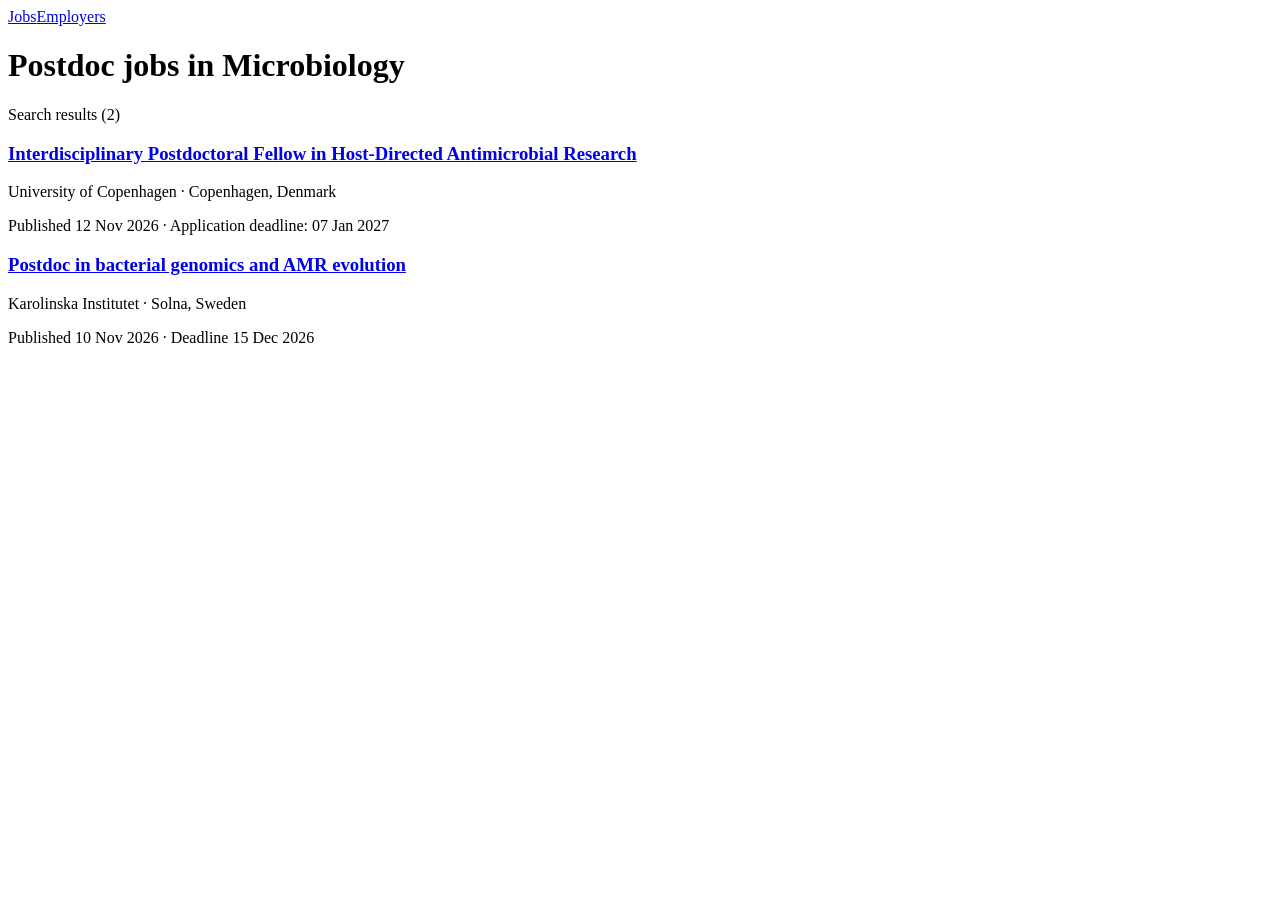
<file: tests/fixtures/academicpositions.html>
<!DOCTYPE html><html><head><title>Postdoc jobs in Microbiology | Academic Positions</title></head><body>
<header><nav><a href="/jobs">Jobs</a><a href="/employers">Employers</a></nav></header>
<main><h1>Postdoc jobs in Microbiology</h1><p>Search results (2)</p>
<div class="list">
 <div class="job-card">
  <a href="https://academicpositions.com/ad/university-of-copenhagen/2026/interdisciplinary-postdoctoral-fellow-in-host-directed-antimicrobial-research/251001"><h3>Interdisciplinary Postdoctoral Fellow in Host-Directed Antimicrobial Research</h3></a>
  <p>University of Copenhagen · Copenhagen, Denmark</p><p>Published 12 Nov 2026 · Application deadline: 07 Jan 2027</p>
 </div>
 <div class="job-card">
  <a href="/ad/karolinska-institutet/2026/postdoc-in-bacterial-genomics-and-amr-evolution/251002"><h3>Postdoc in bacterial genomics and AMR evolution</h3></a>
  <p>Karolinska Institutet · Solna, Sweden</p><p>Published 10 Nov 2026 · Deadline 15 Dec 2026</p>
 </div>
</div></main></body></html>
</file>
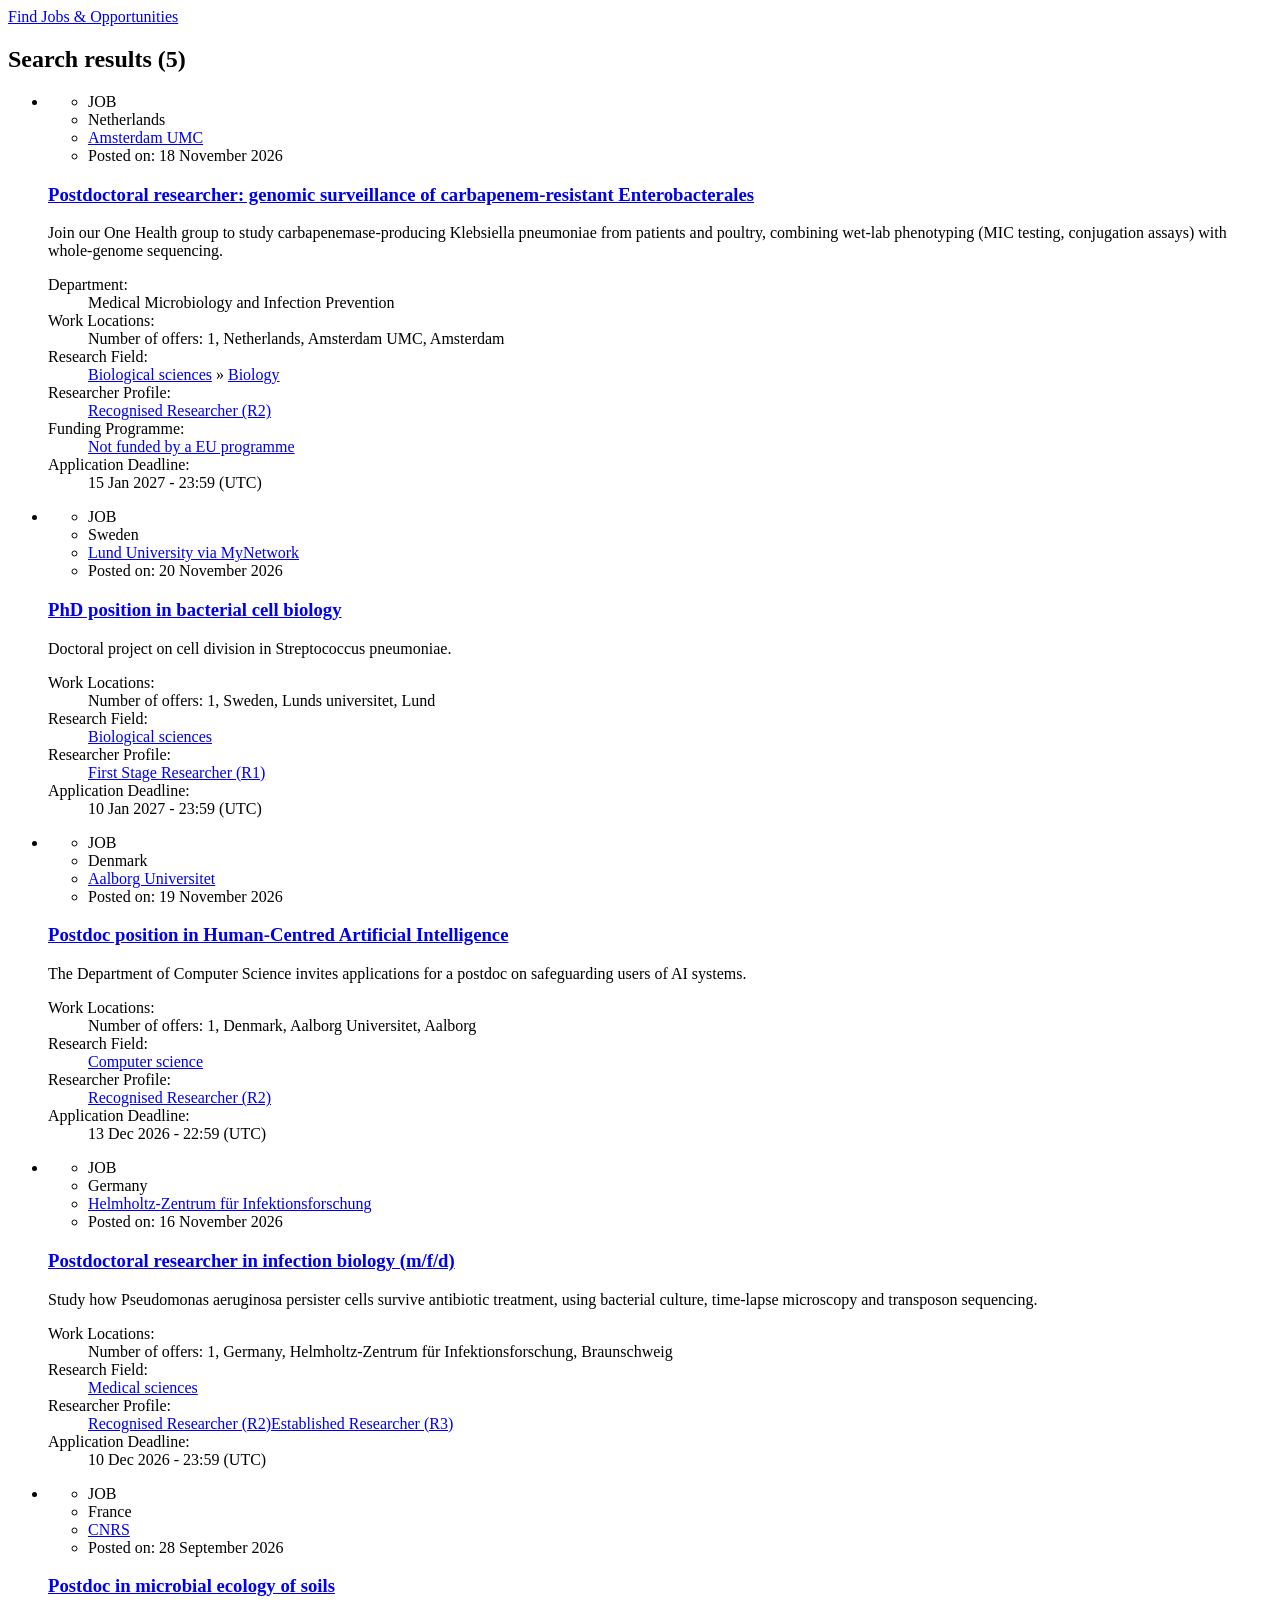
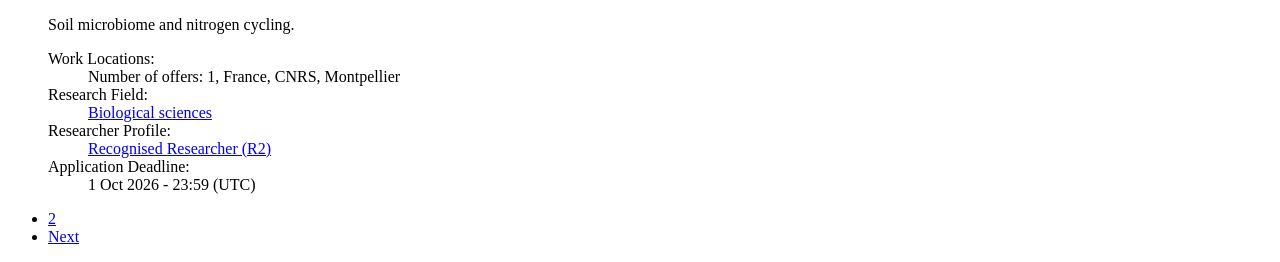
<file: tests/fixtures/euraxess.html>
<!DOCTYPE html>
<html lang="en"><head><title>Jobs, Career and Funding Opportunities | EURAXESS</title></head>
<body>
<header><nav><a href="/jobs/search">Find Jobs &amp; Opportunities</a></nav></header>
<main id="main-content">
<h2>Search results (5)</h2>
<ul class="ecl-unordered-list ecl-unordered-list--divider">
<li class="ecl-unordered-list__item"><article class="ecl-content-item">
  <ul class="ecl-content-block__primary-meta-container"><li>JOB</li><li>Netherlands</li></ul>
  <ul class="ecl-content-block__secondary-meta-container"><li><a href="https://euraxess.ec.europa.eu/partnering/organisations/profile/amsterdam-umc">Amsterdam UMC</a></li><li>Posted on: 18 November 2026</li></ul>
  <h3 class="ecl-content-block__title"><a href="/jobs/470001">Postdoctoral researcher: genomic surveillance of carbapenem-resistant Enterobacterales</a></h3>
  <div class="ecl-content-block__description">Join our One Health group to study carbapenemase-producing Klebsiella pneumoniae from patients and poultry, combining wet-lab phenotyping (MIC testing, conjugation assays) with whole-genome sequencing.</div>
  <dl><dt>Department:</dt><dd>Medical Microbiology and Infection Prevention</dd>
   <dt>Work Locations:</dt><dd>Number of offers: 1, Netherlands, Amsterdam UMC, Amsterdam</dd>
   <dt>Research Field:</dt><dd><a href="https://euraxess.ec.europa.eu/jobs/search?f%5B0%5D=job_research_field%3A38">Biological sciences</a> » <a href="https://euraxess.ec.europa.eu/jobs/search?f%5B0%5D=job_research_field%3A41">Biology</a></dd>
   <dt>Researcher Profile:</dt><dd><a href="https://euraxess.ec.europa.eu/jobs/search?f%5B0%5D=job_research_profile%3A448">Recognised Researcher (R2)</a></dd>
   <dt>Funding Programme:</dt><dd><a href="https://euraxess.ec.europa.eu/jobs/search?f%5B0%5D=job_is_eu_founded%3A555">Not funded by a EU programme</a></dd>
   <dt>Application Deadline:</dt><dd>15 Jan 2027 - 23:59 (UTC)</dd></dl>
</article></li>
<li class="ecl-unordered-list__item"><article class="ecl-content-item">
  <ul><li>JOB</li><li>Sweden</li></ul>
  <ul><li><a href="https://euraxess.ec.europa.eu/partnering/organisations/profile/lund-university-mynetwork">Lund University via MyNetwork</a></li><li>Posted on: 20 November 2026</li></ul>
  <h3><a href="/jobs/470002">PhD position in bacterial cell biology</a></h3>
  <div>Doctoral project on cell division in Streptococcus pneumoniae.</div>
  <dl><dt>Work Locations:</dt><dd>Number of offers: 1, Sweden, Lunds universitet, Lund</dd>
   <dt>Research Field:</dt><dd><a href="https://euraxess.ec.europa.eu/jobs/search?f%5B0%5D=job_research_field%3A38">Biological sciences</a></dd>
   <dt>Researcher Profile:</dt><dd><a href="https://euraxess.ec.europa.eu/jobs/search?f%5B0%5D=job_research_profile%3A447">First Stage Researcher (R1)</a></dd>
   <dt>Application Deadline:</dt><dd>10 Jan 2027 - 23:59 (UTC)</dd></dl>
</article></li>
<li class="ecl-unordered-list__item"><article class="ecl-content-item">
  <ul><li>JOB</li><li>Denmark</li></ul>
  <ul><li><a href="https://euraxess.ec.europa.eu/partnering/organisations/profile/aalborg-universitet-0">Aalborg Universitet</a></li><li>Posted on: 19 November 2026</li></ul>
  <h3><a href="/jobs/470003">Postdoc position in Human-Centred Artificial Intelligence</a></h3>
  <div>The Department of Computer Science invites applications for a postdoc on safeguarding users of AI systems.</div>
  <dl><dt>Work Locations:</dt><dd>Number of offers: 1, Denmark, Aalborg Universitet, Aalborg</dd>
   <dt>Research Field:</dt><dd><a href="https://euraxess.ec.europa.eu/jobs/search?f%5B0%5D=job_research_field%3A78">Computer science</a></dd>
   <dt>Researcher Profile:</dt><dd><a href="https://euraxess.ec.europa.eu/jobs/search?f%5B0%5D=job_research_profile%3A448">Recognised Researcher (R2)</a></dd>
   <dt>Application Deadline:</dt><dd>13 Dec 2026 - 22:59 (UTC)</dd></dl>
</article></li>
<li class="ecl-unordered-list__item"><article class="ecl-content-item">
  <ul><li>JOB</li><li>Germany</li></ul>
  <ul><li><a href="https://euraxess.ec.europa.eu/partnering/organisations/profile/helmholtz-zentrum-fur-infektionsforschung">Helmholtz-Zentrum für Infektionsforschung</a></li><li>Posted on: 16 November 2026</li></ul>
  <h3><a href="/jobs/470004">Postdoctoral researcher in infection biology (m/f/d)</a></h3>
  <div>Study how Pseudomonas aeruginosa persister cells survive antibiotic treatment, using bacterial culture, time-lapse microscopy and transposon sequencing.</div>
  <dl><dt>Work Locations:</dt><dd>Number of offers: 1, Germany, Helmholtz-Zentrum für Infektionsforschung, Braunschweig</dd>
   <dt>Research Field:</dt><dd><a href="https://euraxess.ec.europa.eu/jobs/search?f%5B0%5D=job_research_field%3A313">Medical sciences</a></dd>
   <dt>Researcher Profile:</dt><dd><a href="https://euraxess.ec.europa.eu/jobs/search?f%5B0%5D=job_research_profile%3A448">Recognised Researcher (R2)</a><a href="https://euraxess.ec.europa.eu/jobs/search?f%5B0%5D=job_research_profile%3A449">Established Researcher (R3)</a></dd>
   <dt>Application Deadline:</dt><dd>10 Dec 2026 - 23:59 (UTC)</dd></dl>
</article></li>
<li class="ecl-unordered-list__item"><article class="ecl-content-item">
  <ul><li>JOB</li><li>France</li></ul>
  <ul><li><a href="https://euraxess.ec.europa.eu/partnering/organisations/profile/cnrs">CNRS</a></li><li>Posted on: 28 September 2026</li></ul>
  <h3><a href="/jobs/468900">Postdoc in microbial ecology of soils</a></h3>
  <div>Soil microbiome and nitrogen cycling.</div>
  <dl><dt>Work Locations:</dt><dd>Number of offers: 1, France, CNRS, Montpellier</dd>
   <dt>Research Field:</dt><dd><a href="https://euraxess.ec.europa.eu/jobs/search?f%5B0%5D=job_research_field%3A38">Biological sciences</a></dd>
   <dt>Researcher Profile:</dt><dd><a href="https://euraxess.ec.europa.eu/jobs/search?f%5B0%5D=job_research_profile%3A448">Recognised Researcher (R2)</a></dd>
   <dt>Application Deadline:</dt><dd>1 Oct 2026 - 23:59 (UTC)</dd></dl>
</article></li>
</ul>
<ul class="ecl-pagination"><li><a href="?page=1">2</a></li><li><a href="?page=1">Next</a></li></ul>
</main></body></html>
</file>
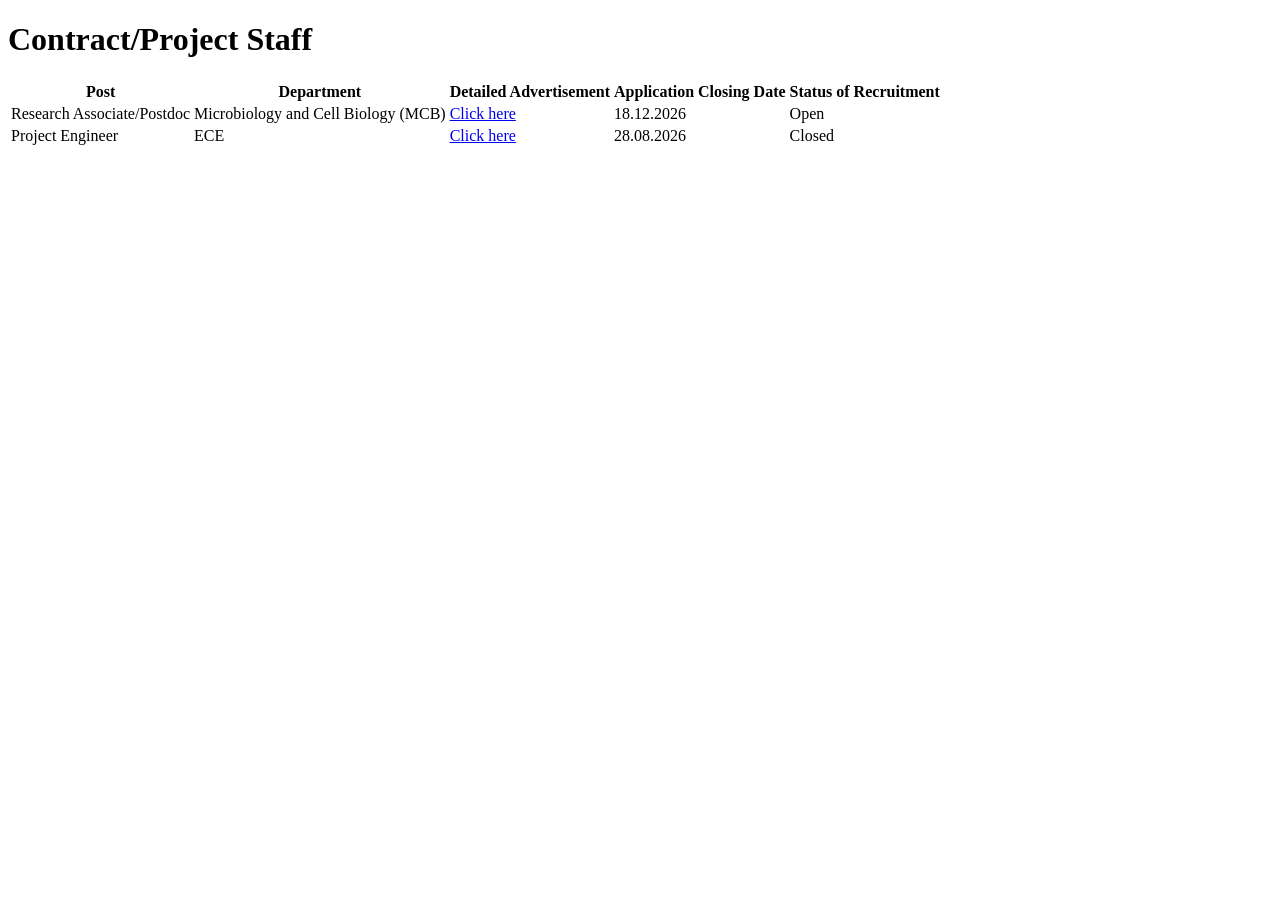
<file: tests/fixtures/iisc.html>
<!DOCTYPE html><html><head><title>Contract/Project Staff | IISc</title></head><body>
<main><h1>Contract/Project Staff</h1>
<table>
<tr><th>Post</th><th>Department</th><th>Detailed Advertisement</th><th>Application Closing Date</th><th>Status of Recruitment</th></tr>
<tr><td>Research Associate/Postdoc</td><td>Microbiology and Cell Biology (MCB)</td><td><a href="https://iisc.ac.in/wp-content/uploads/2026/11/RA-MCB-2026.pdf">Click here</a></td><td>18.12.2026</td><td>Open</td></tr>
<tr><td>Project Engineer</td><td>ECE</td><td><a href="https://iisc.ac.in/wp-content/uploads/2026/08/PE-ECE.pdf">Click here</a></td><td>28.08.2026</td><td>Closed</td></tr>
</table></main></body></html>
</file>
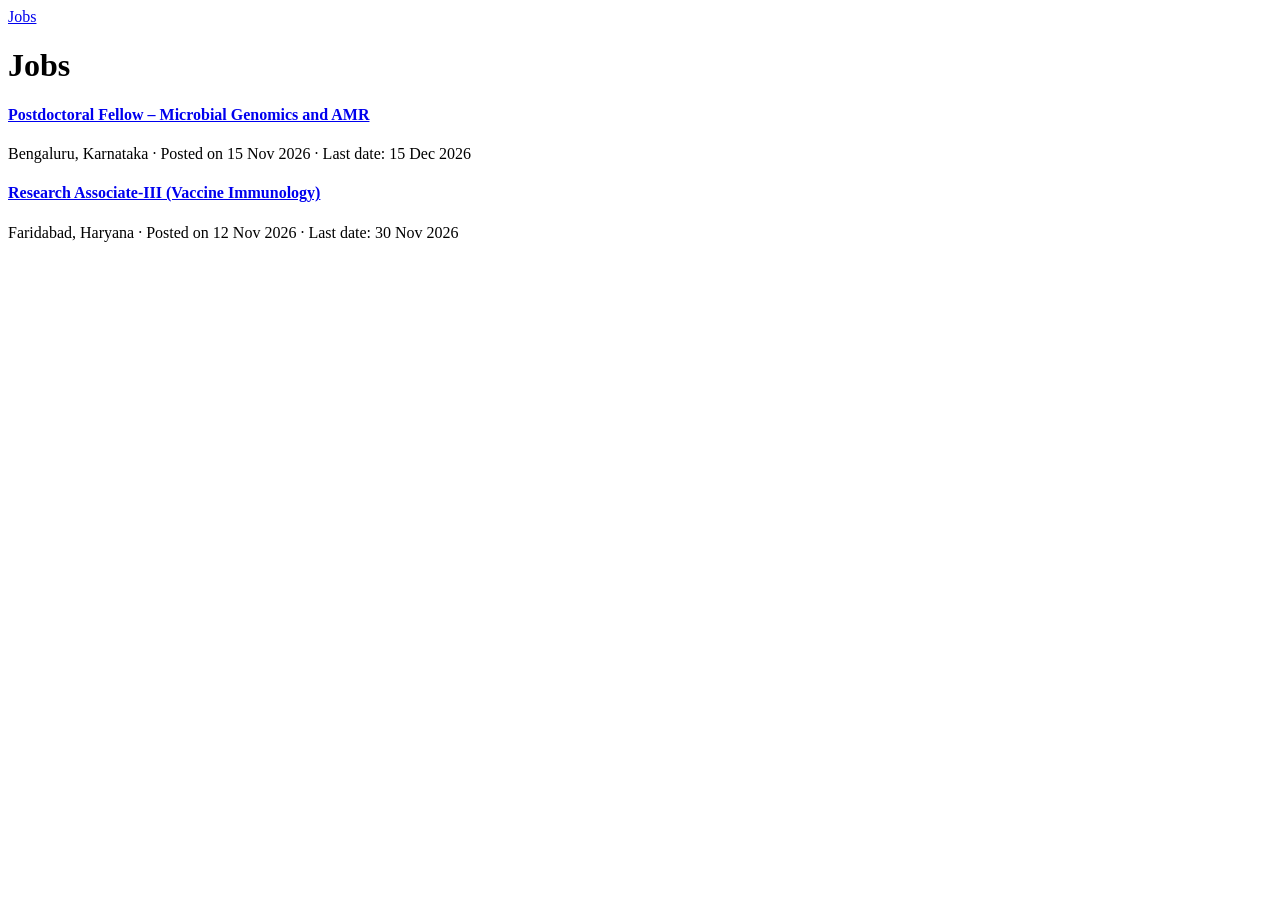
<file: tests/fixtures/indiabioscience.html>
<!DOCTYPE html><html><head><title>Jobs | IndiaBioscience</title></head><body>
<nav><a href="/jobs">Jobs</a></nav>
<main><h1>Jobs</h1><section class="job-list">
 <article class="job"><a href="https://indiabioscience.org/orgs/ncbs/jobs/postdoctoral-fellow-microbial-genomics-and-amr"><h4>Postdoctoral Fellow – Microbial Genomics and AMR</h4></a>
  <p>Bengaluru, Karnataka · Posted on 15 Nov 2026 · Last date: 15 Dec 2026</p></article>
 <article class="job"><a href="/orgs/thsti/jobs/research-associate-iii-vaccine-immunology"><h4>Research Associate-III (Vaccine Immunology)</h4></a>
  <p>Faridabad, Haryana · Posted on 12 Nov 2026 · Last date: 30 Nov 2026</p></article>
</section></main></body></html>
</file>
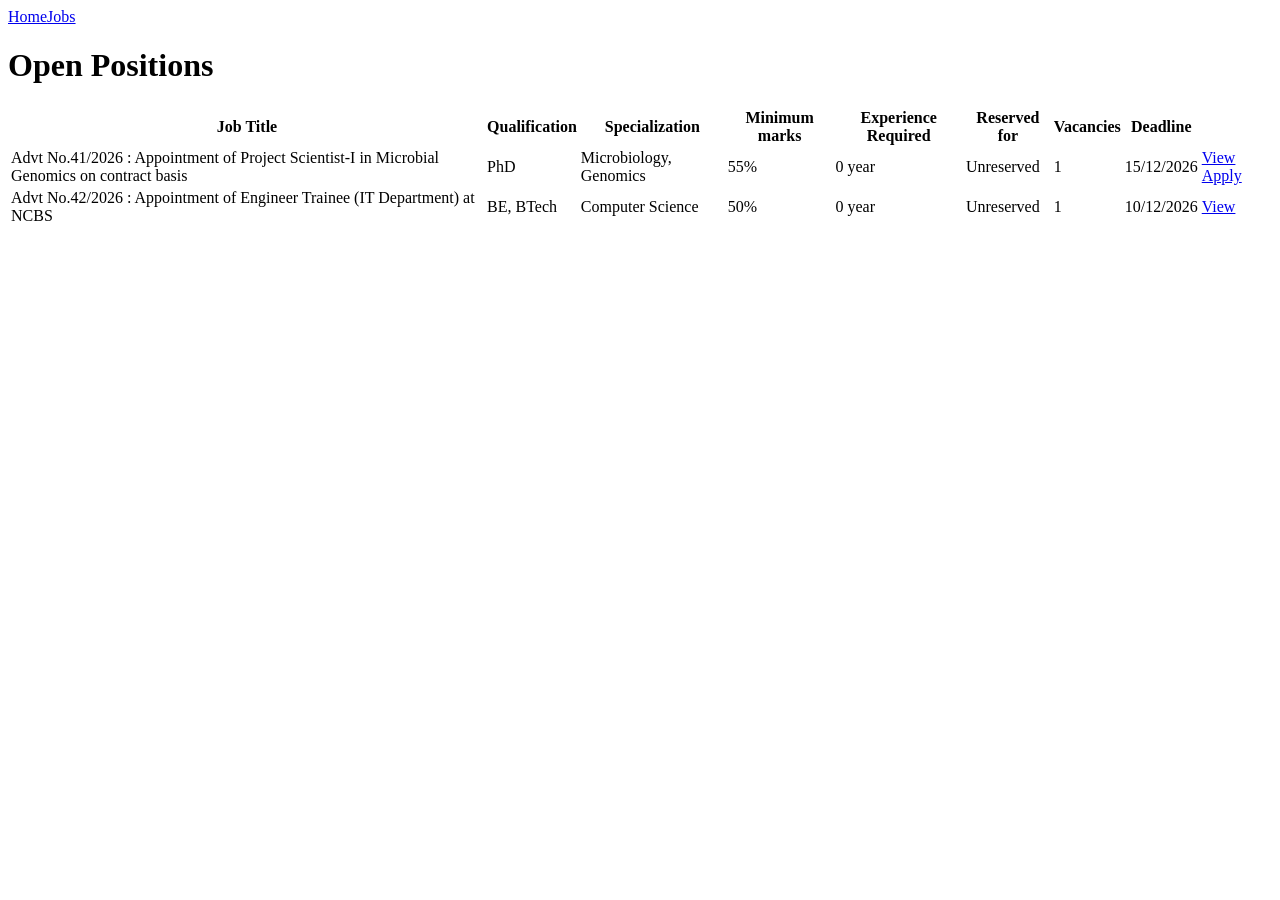
<file: tests/fixtures/ncbs.html>
<!DOCTYPE html><html><head><title>Open Positions | NCBS</title></head><body>
<header><nav><a href="/">Home</a><a href="/jobportal">Jobs</a></nav></header>
<main><h1>Open Positions</h1>
<table class="views-table">
<thead><tr><th>Job Title</th><th>Qualification</th><th>Specialization</th><th>Minimum marks</th><th>Experience Required</th><th>Reserved for</th><th>Vacancies</th><th>Deadline</th><th></th></tr></thead>
<tbody>
<tr><td>Advt No.41/2026 : Appointment of Project Scientist-I in Microbial Genomics on contract basis</td><td>PhD</td><td>Microbiology, Genomics</td><td>55%</td><td>0 year</td><td>Unreserved</td><td>1</td><td>15/12/2026</td><td><a href="/staff_positions/node/7001">View</a> <a href="/staff_positions/apply/7001">Apply</a></td></tr>
<tr><td>Advt No.42/2026 : Appointment of Engineer Trainee (IT Department) at NCBS</td><td>BE, BTech</td><td>Computer Science</td><td>50%</td><td>0 year</td><td>Unreserved</td><td>1</td><td>10/12/2026</td><td><a href="/staff_positions/node/7002">View</a></td></tr>
</tbody></table></main></body></html>
</file>
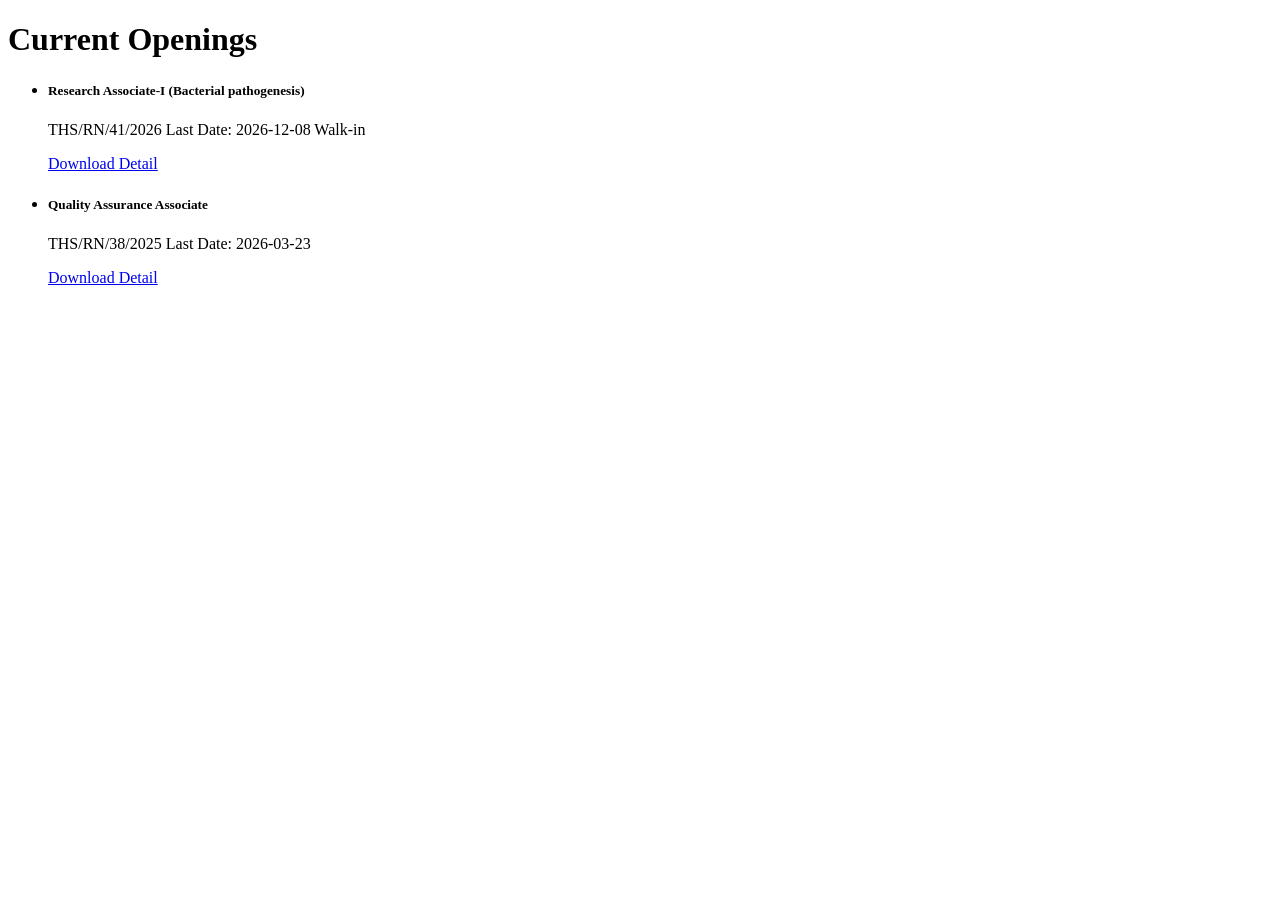
<file: tests/fixtures/thsti.html>
<!DOCTYPE html><html><head><title>Current Openings | THSTI</title></head><body>
<main><h1>Current Openings</h1>
<ul class="job-list">
<li><h5>Research Associate-I (Bacterial pathogenesis)</h5><p>THS/RN/41/2026 Last Date: 2026-12-08 Walk-in</p><a href="/public/upload/news/1790000001img.pdf">Download Detail</a></li>
<li><h5>Quality Assurance Associate</h5><p>THS/RN/38/2025 Last Date: 2026-03-23</p><a href="/public/upload/news/1771836941img.pdf">Download Detail</a></li>
</ul></main></body></html>
</file>
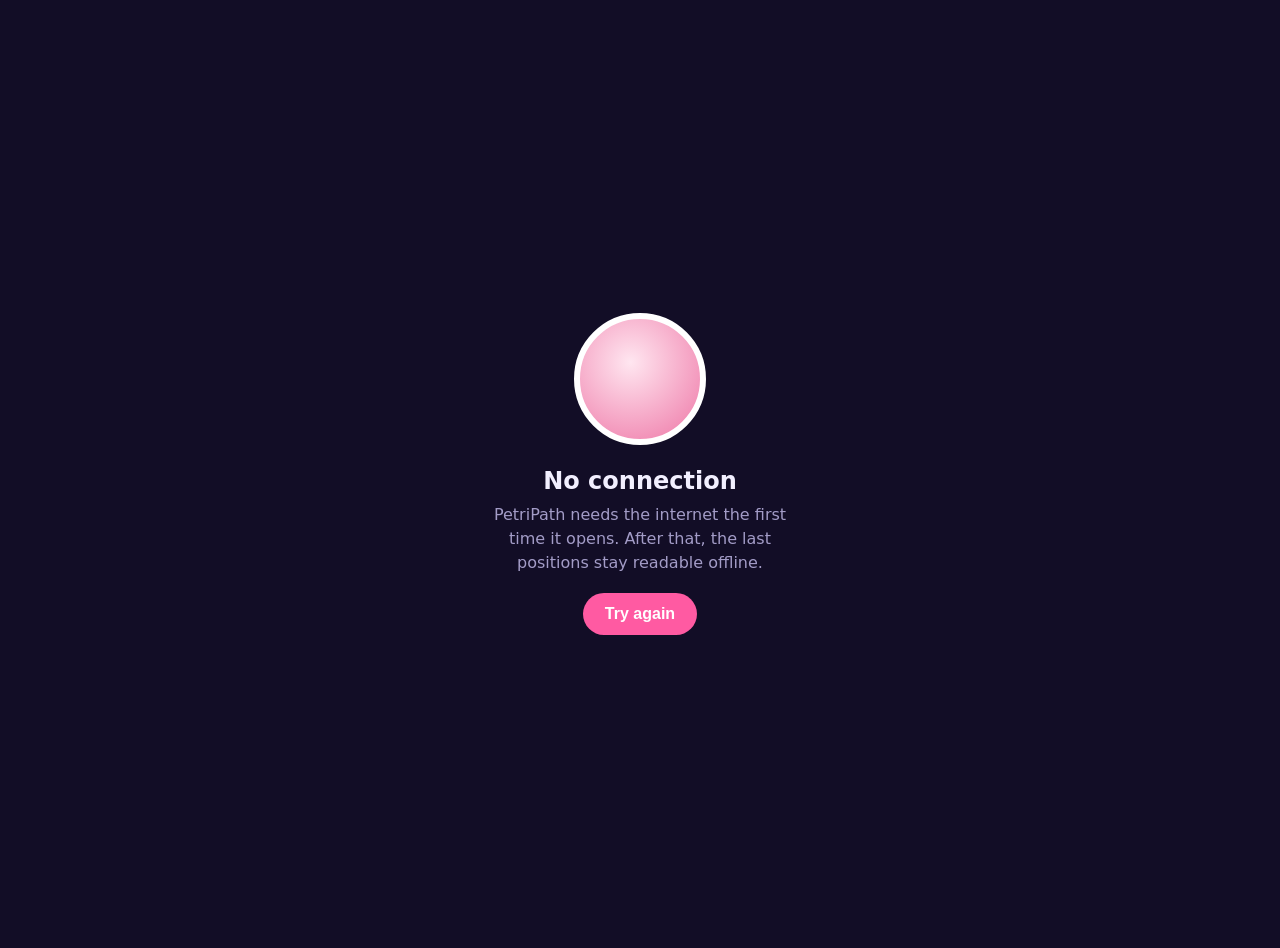
<file: android/app/src/main/assets/offline.html>
<!doctype html>
<html lang="en"><head><meta charset="utf-8"><meta name="viewport" content="width=device-width, initial-scale=1">
<title>PetriPath is offline</title>
<style>
body{margin:0;min-height:100vh;display:grid;place-items:center;background:#120d26;color:#f2efff;font-family:system-ui,sans-serif;text-align:center;padding:24px}
.dish{width:120px;height:120px;border-radius:50%;border:6px solid #fff;margin:0 auto 22px;background:radial-gradient(circle at 42% 36%,#ffe6f0,#ee76a6)}
p{margin:0 auto;color:#a39cc7;max-width:30ch;line-height:1.5}
button{margin-top:18px;background:#ff5aa2;color:#fff;border:0;border-radius:999px;padding:12px 22px;font-size:16px;font-weight:700}
</style></head>
<body><main><div class="dish"></div><h1 style="margin:0 0 8px;font-size:24px">No connection</h1>
<p>PetriPath needs the internet the first time it opens. After that, the last positions stay readable offline.</p>
<button onclick="window.AndroidBridge ? AndroidBridge.goHome() : location.reload()">Try again</button></main></body></html>
</file>
